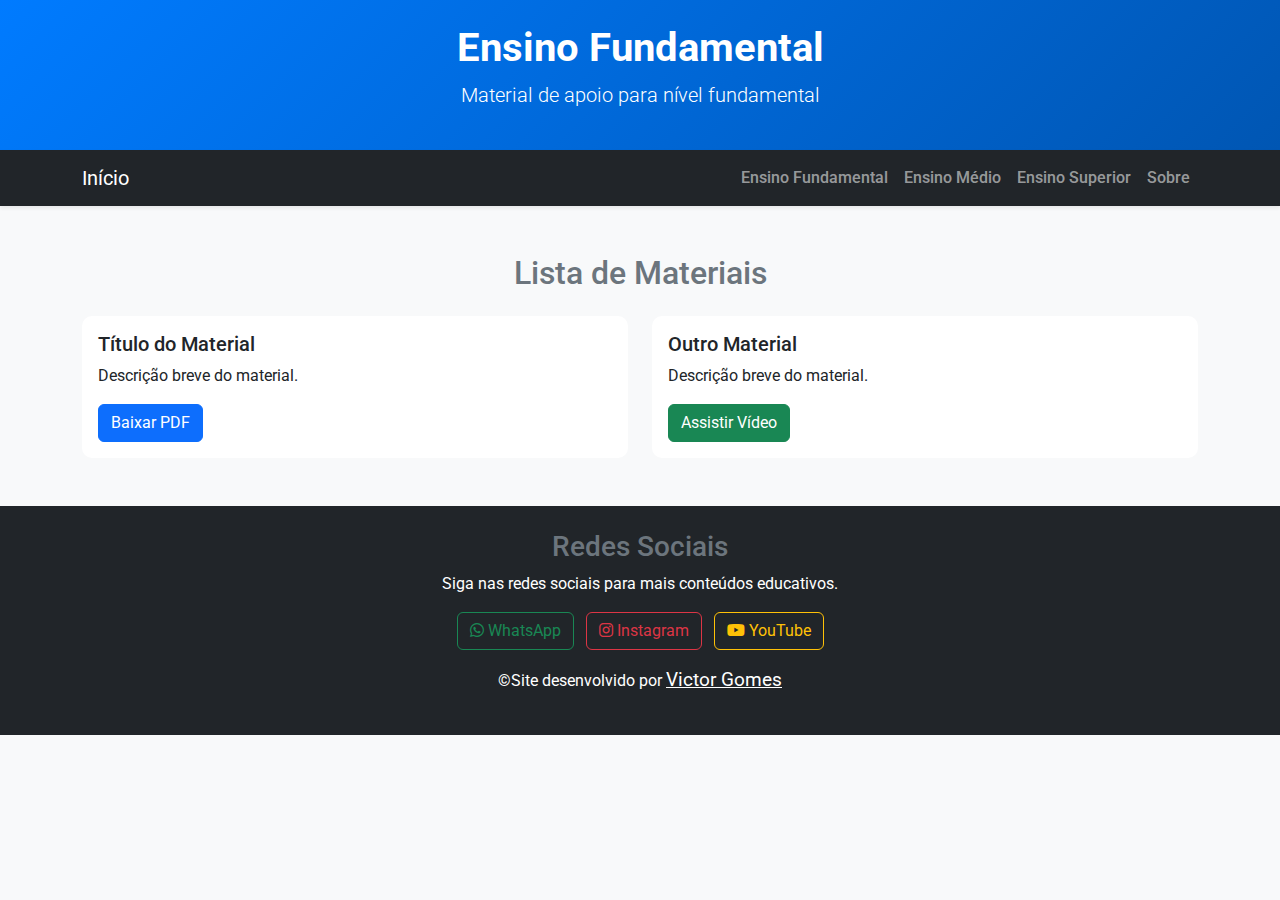
<file: fundamental.html>
<!DOCTYPE html>
<html lang="pt-BR">
<head>
    <meta charset="UTF-8">
    <meta name="viewport" content="width=device-width, initial-scale=1.0">
    <title>Ensino Fundamental</title>

    <link rel="stylesheet" href="https://cdn.jsdelivr.net/npm/bootstrap@5.3.0/dist/css/bootstrap.min.css">
    <link rel="stylesheet" href="outras.css">
    <link href="https://fonts.googleapis.com/css2?family=Roboto:wght@300;400;700&display=swap" rel="stylesheet">
    <link rel="stylesheet" href="https://cdnjs.cloudflare.com/ajax/libs/font-awesome/6.4.0/css/all.min.css">
</head>
<body>
    <header class="bg-primary text-white text-center py-4 shadow-sm">
        <h1 class="fw-bold">Ensino Fundamental</h1>
        <p class="lead">Material de apoio para nível fundamental</p>
    </header>

    <nav class="navbar navbar-expand-lg navbar-dark bg-dark shadow-sm">
        <div class="container">
            <a class="navbar-brand" href="index.html">Início</a>
            <button class="navbar-toggler" type="button" data-bs-toggle="collapse" data-bs-target="#navbarNav">
                <span class="navbar-toggler-icon"></span>
            </button>
            <div class="collapse navbar-collapse" id="navbarNav">
                <ul class="navbar-nav ms-auto">
                    <li class="nav-item"><a class="nav-link" href="fundamental.html">Ensino Fundamental</a></li>
                    <li class="nav-item"><a class="nav-link" href="medio.html">Ensino Médio</a></li>
                    <li class="nav-item"><a class="nav-link" href="superior.html">Ensino Superior</a></li>
                    <li class="nav-item"><a class="nav-link" href="sobre.html">Sobre</a></li>
                </ul>
            </div>
        </div>
    </nav>

    <div class="container my-5">
        <h2 class="text-center text-secondary">Lista de Materiais</h2>
        
        <div class="row mt-4">
            <div class="col-md-6">
                <div class="card material-card">
                    <div class="card-body">
                        <h5 class="card-title">Título do Material</h5>
                        <p class="card-text">Descrição breve do material.</p>
                        <a href="#" class="btn btn-primary">Baixar PDF</a>
                    </div>
                </div>
            </div>
            <div class="col-md-6">
                <div class="card material-card">
                    <div class="card-body">
                        <h5 class="card-title">Outro Material</h5>
                        <p class="card-text">Descrição breve do material.</p>
                        <a href="#" class="btn btn-success">Assistir Vídeo</a>
                    </div>
                </div>
            </div>
        </div>
    </div>

    <footer class="bg-dark text-white text-center py-4">
        <div>
            <h3 class="text-secondary">Redes Sociais</h3>
            <p>Siga nas redes sociais para mais conteúdos educativos.</p>
            <a href="#" class="btn btn-outline-success me-2"><i class="fab fa-whatsapp"></i> WhatsApp</a>
            <a href="#" class="btn btn-outline-danger me-2"><i class="fab fa-instagram"></i> Instagram</a>
            <a href="#" class="btn btn-outline-warning"><i class="fab fa-youtube"></i> YouTube</a>
        </div>
        <p class="mt-3">&copy;Site desenvolvido por <a href="mailto:victorgp314@gmail.com" class="text-white">Victor Gomes</a></p>
    </footer>
    
    <!-- Bootstrap JS -->
    <script src="https://cdn.jsdelivr.net/npm/bootstrap@5.3.0/dist/js/bootstrap.bundle.min.js"></script>
</body>
</html>
</file>
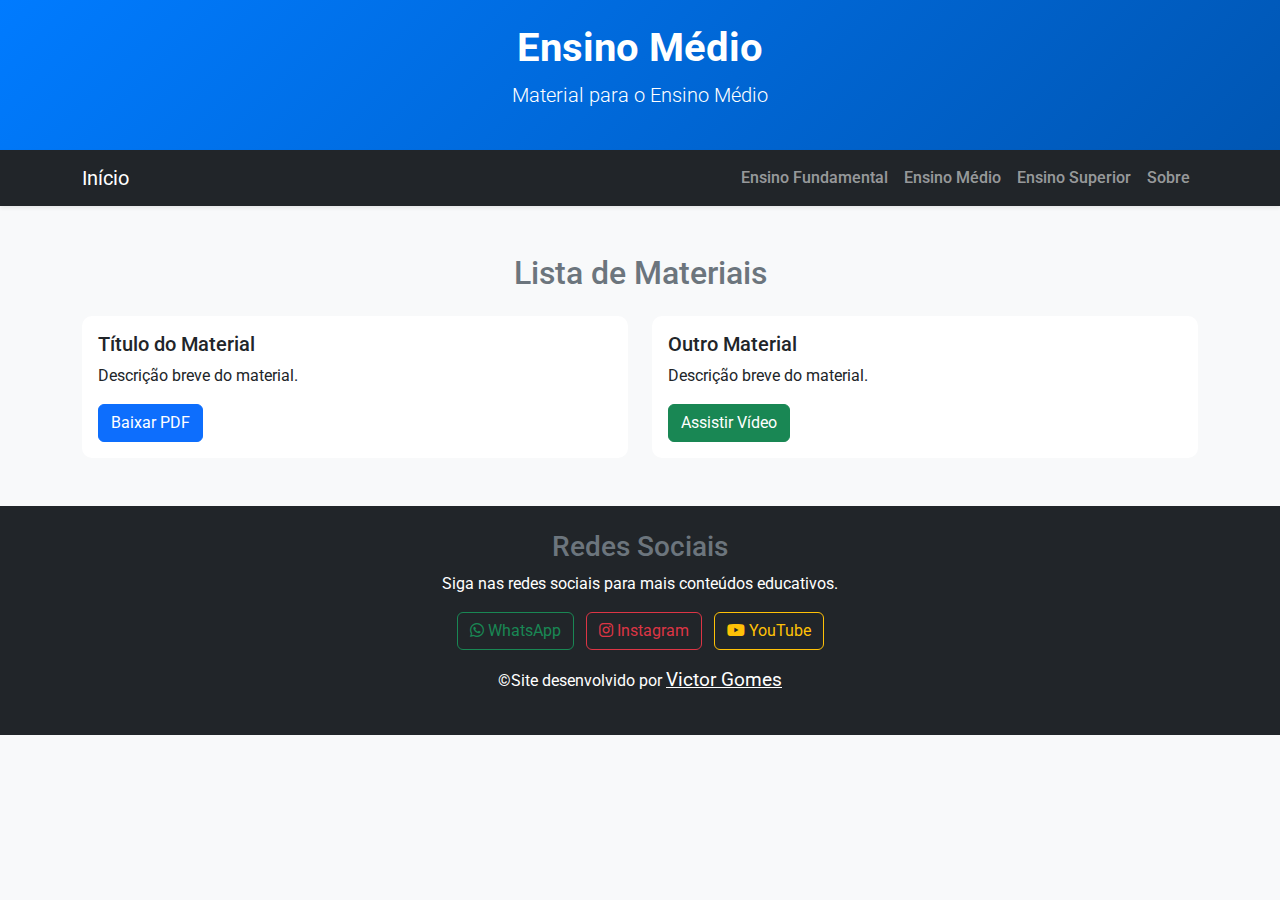
<file: medio.html>
<!DOCTYPE html>
<html lang="pt-BR">
<head>
    <meta charset="UTF-8">
    <meta name="viewport" content="width=device-width, initial-scale=1.0">
    <title>Nível Médio</title>

    <link rel="stylesheet" href="https://cdn.jsdelivr.net/npm/bootstrap@5.3.0/dist/css/bootstrap.min.css">
    <link rel="stylesheet" href="outras.css">
    <link href="https://fonts.googleapis.com/css2?family=Roboto:wght@300;400;700&display=swap" rel="stylesheet">
    <link rel="stylesheet" href="https://cdnjs.cloudflare.com/ajax/libs/font-awesome/6.4.0/css/all.min.css">
</head>
<body>
    <header class="bg-primary text-white text-center py-4 shadow-sm">
        <h1 class="fw-bold">Ensino Médio</h1>
        <p class="lead">Material para o Ensino Médio</p>
    </header>

    <nav class="navbar navbar-expand-lg navbar-dark bg-dark shadow-sm">
        <div class="container">
            <a class="navbar-brand" href="index.html">Início</a>
            <button class="navbar-toggler" type="button" data-bs-toggle="collapse" data-bs-target="#navbarNav">
                <span class="navbar-toggler-icon"></span>
            </button>
            <div class="collapse navbar-collapse" id="navbarNav">
                <ul class="navbar-nav ms-auto">
                    <li class="nav-item"><a class="nav-link" href="fundamental.html">Ensino Fundamental</a></li>
                    <li class="nav-item"><a class="nav-link" href="medio.html">Ensino Médio</a></li>
                    <li class="nav-item"><a class="nav-link" href="superior.html">Ensino Superior</a></li>
                    <li class="nav-item"><a class="nav-link" href="sobre.html">Sobre</a></li>
                </ul>
            </div>
        </div>
    </nav>

    <div class="container my-5">
        <h2 class="text-center text-secondary">Lista de Materiais</h2>
        
        <div class="row mt-4">
            <div class="col-md-6">
                <div class="card material-card">
                    <div class="card-body">
                        <h5 class="card-title">Título do Material</h5>
                        <p class="card-text">Descrição breve do material.</p>
                        <a href="#" class="btn btn-primary">Baixar PDF</a>
                    </div>
                </div>
            </div>
            <div class="col-md-6">
                <div class="card material-card">
                    <div class="card-body">
                        <h5 class="card-title">Outro Material</h5>
                        <p class="card-text">Descrição breve do material.</p>
                        <a href="#" class="btn btn-success">Assistir Vídeo</a>
                    </div>
                </div>
            </div>
        </div>
    </div>

    <footer class="bg-dark text-white text-center py-4">
        <div>
            <h3 class="text-secondary">Redes Sociais</h3>
            <p>Siga nas redes sociais para mais conteúdos educativos.</p>
            <a href="#" class="btn btn-outline-success me-2"><i class="fab fa-whatsapp"></i> WhatsApp</a>
            <a href="#" class="btn btn-outline-danger me-2"><i class="fab fa-instagram"></i> Instagram</a>
            <a href="#" class="btn btn-outline-warning"><i class="fab fa-youtube"></i> YouTube</a>
        </div>
        <p class="mt-3">&copy;Site desenvolvido por <a href="mailto:victorgp314@gmail.com" class="text-white">Victor Gomes</a></p>
    </footer>
    
    <!-- Bootstrap JS -->
    <script src="https://cdn.jsdelivr.net/npm/bootstrap@5.3.0/dist/js/bootstrap.bundle.min.js"></script>
</body>
</html>
</file>
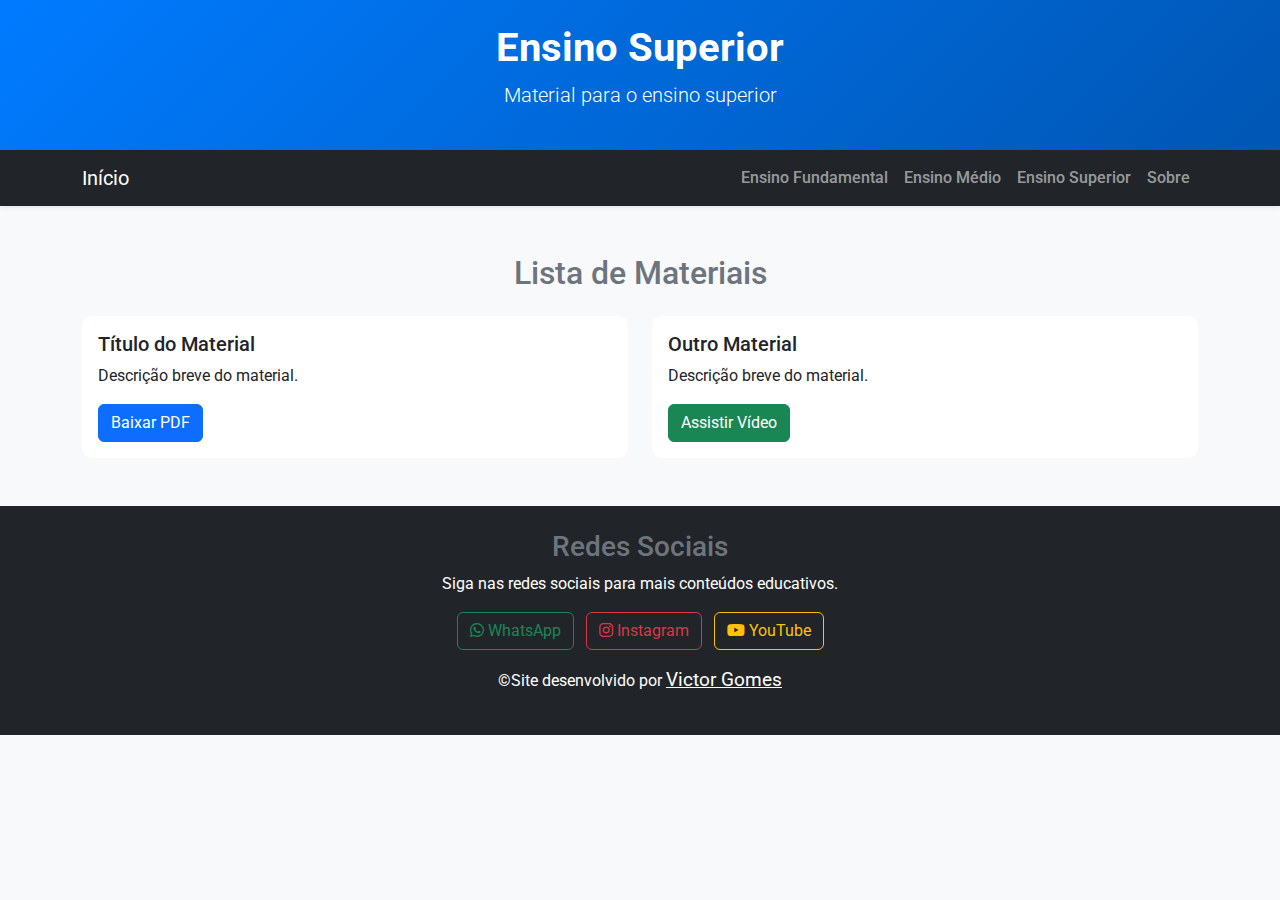
<file: superior.html>
<!DOCTYPE html>
<html lang="pt-BR">
<head>
    <meta charset="UTF-8">
    <meta name="viewport" content="width=device-width, initial-scale=1.0">
    <title>Nível Supeior</title>

    <link rel="stylesheet" href="https://cdn.jsdelivr.net/npm/bootstrap@5.3.0/dist/css/bootstrap.min.css">
    <link rel="stylesheet" href="outras.css">
    <link href="https://fonts.googleapis.com/css2?family=Roboto:wght@300;400;700&display=swap" rel="stylesheet">
    <link rel="stylesheet" href="https://cdnjs.cloudflare.com/ajax/libs/font-awesome/6.4.0/css/all.min.css">
</head>
<body>
    <header class="bg-primary text-white text-center py-4 shadow-sm">
        <h1 class="fw-bold">Ensino Superior</h1>
        <p class="lead">Material para o ensino superior</p>
    </header>

    <nav class="navbar navbar-expand-lg navbar-dark bg-dark shadow-sm">
        <div class="container">
            <a class="navbar-brand" href="index.html">Início</a>
            <button class="navbar-toggler" type="button" data-bs-toggle="collapse" data-bs-target="#navbarNav">
                <span class="navbar-toggler-icon"></span>
            </button>
            <div class="collapse navbar-collapse" id="navbarNav">
                <ul class="navbar-nav ms-auto">
                    <li class="nav-item"><a class="nav-link" href="fundamental.html">Ensino Fundamental</a></li>
                    <li class="nav-item"><a class="nav-link" href="medio.html">Ensino Médio</a></li>
                    <li class="nav-item"><a class="nav-link" href="superior.html">Ensino Superior</a></li>
                    <li class="nav-item"><a class="nav-link" href="sobre.html">Sobre</a></li>
                </ul>
            </div>
        </div>
    </nav>

    <div class="container my-5">
        <h2 class="text-center text-secondary">Lista de Materiais</h2>
        
        <div class="row mt-4">
            <div class="col-md-6">
                <div class="card material-card">
                    <div class="card-body">
                        <h5 class="card-title">Título do Material</h5>
                        <p class="card-text">Descrição breve do material.</p>
                        <a href="#" class="btn btn-primary">Baixar PDF</a>
                    </div>
                </div>
            </div>
            <div class="col-md-6">
                <div class="card material-card">
                    <div class="card-body">
                        <h5 class="card-title">Outro Material</h5>
                        <p class="card-text">Descrição breve do material.</p>
                        <a href="#" class="btn btn-success">Assistir Vídeo</a>
                    </div>
                </div>
            </div>
        </div>
    </div>

    <footer class="bg-dark text-white text-center py-4">
        <div>
            <h3 class="text-secondary">Redes Sociais</h3>
            <p>Siga nas redes sociais para mais conteúdos educativos.</p>
            <a href="#" class="btn btn-outline-success me-2"><i class="fab fa-whatsapp"></i> WhatsApp</a>
            <a href="#" class="btn btn-outline-danger me-2"><i class="fab fa-instagram"></i> Instagram</a>
            <a href="#" class="btn btn-outline-warning"><i class="fab fa-youtube"></i> YouTube</a>
        </div>
        <p class="mt-3">&copy;Site desenvolvido por <a href="mailto:victorgp314@gmail.com" class="text-white">Victor Gomes</a></p>
    </footer>
    
    <!-- Bootstrap JS -->
    <script src="https://cdn.jsdelivr.net/npm/bootstrap@5.3.0/dist/js/bootstrap.bundle.min.js"></script>
</body>
</html>
</file>
<file: outras.css>
body {
    font-family: 'Roboto', sans-serif;
    background-color: #f8f9fa;
}

header {
    background: linear-gradient(135deg, #007bff, #0056b3);
    color: white;
    text-align: center;
    padding: 20px;
    box-shadow: 0px 4px 6px rgba(0, 0, 0, 0.1);
}


.navbar {
    box-shadow: 0px 4px 6px rgba(0, 0, 0, 0.1);
}

.navbar-nav .nav-link {
    font-weight: 500;
}


.material-card {
    border: none;
    border-radius: 10px;
    transition: transform 0.3s ease-in-out, box-shadow 0.3s ease-in-out;
}

.material-card:hover {
    transform: scale(1.05);
    box-shadow: 0px 10px 15px rgba(0, 0, 0, 0.15);
}

footer {
    background: #222;
    color: white;
    padding: 20px 0;
}

footer a {
    color: white;
    font-size: 1.2rem;
    transition: color 0.3s ease-in-out;
}

footer a:hover {
    color: #007bff;
}
</file>
